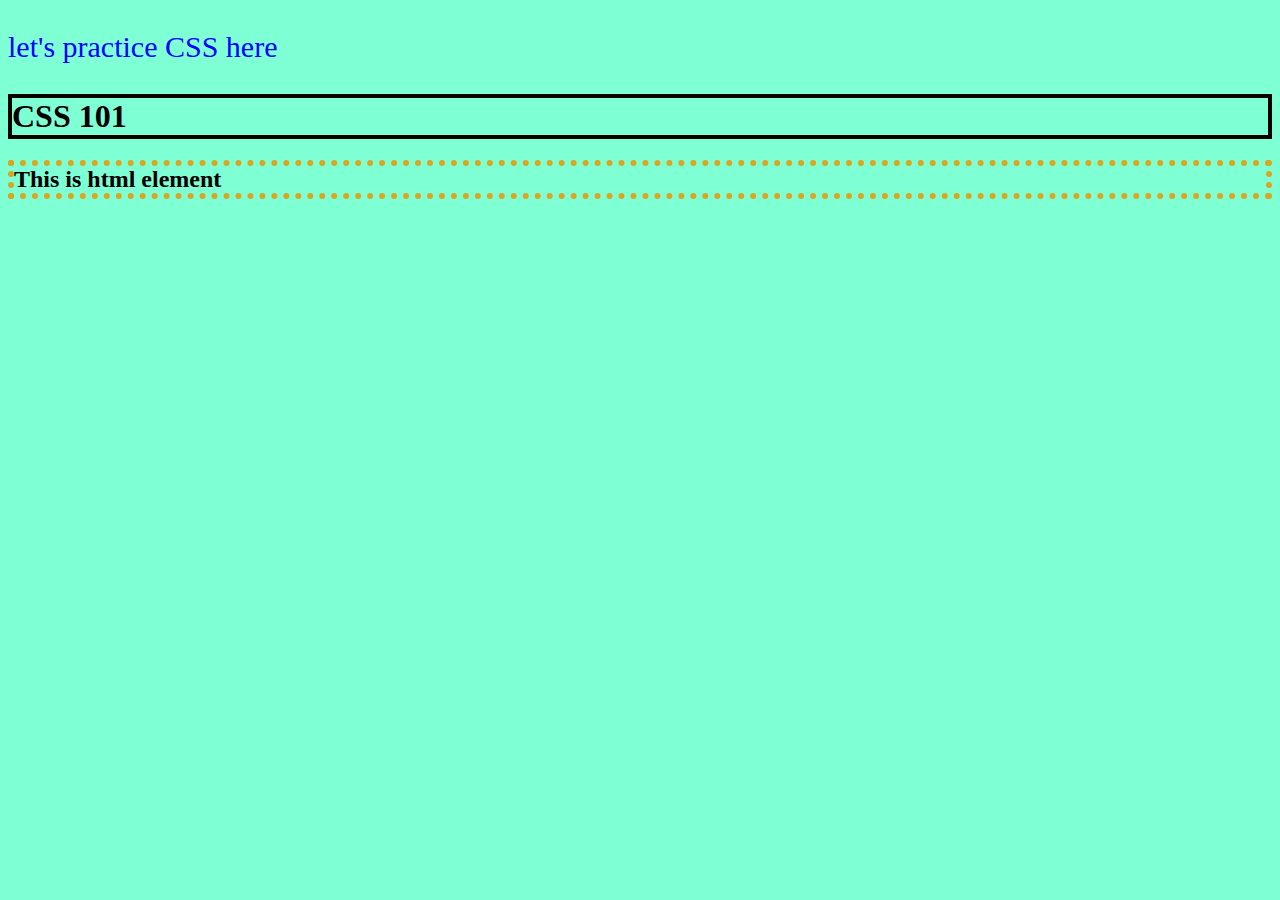
<file: index.html>
<!DOCTYPE html>
<html lang="en">
<head>
     <meta charset="UTF-8">
     <meta http-equiv="X-UA-Compatible" content="IE=edge">
     <meta name="viewport" content="width=p, initial-scale=1.0">
     <link rel="stylesheet" href="styles.css">
     <title>CSS101 Practice</title>

</head>
<body>
     <p style="color: blue; font-size: 30px;">let's practice CSS here</p>
     <h1 class="border">CSS 101</h1>
     <h2 class="bordr2">This is html element</h2>

</body>
</html>
</file>
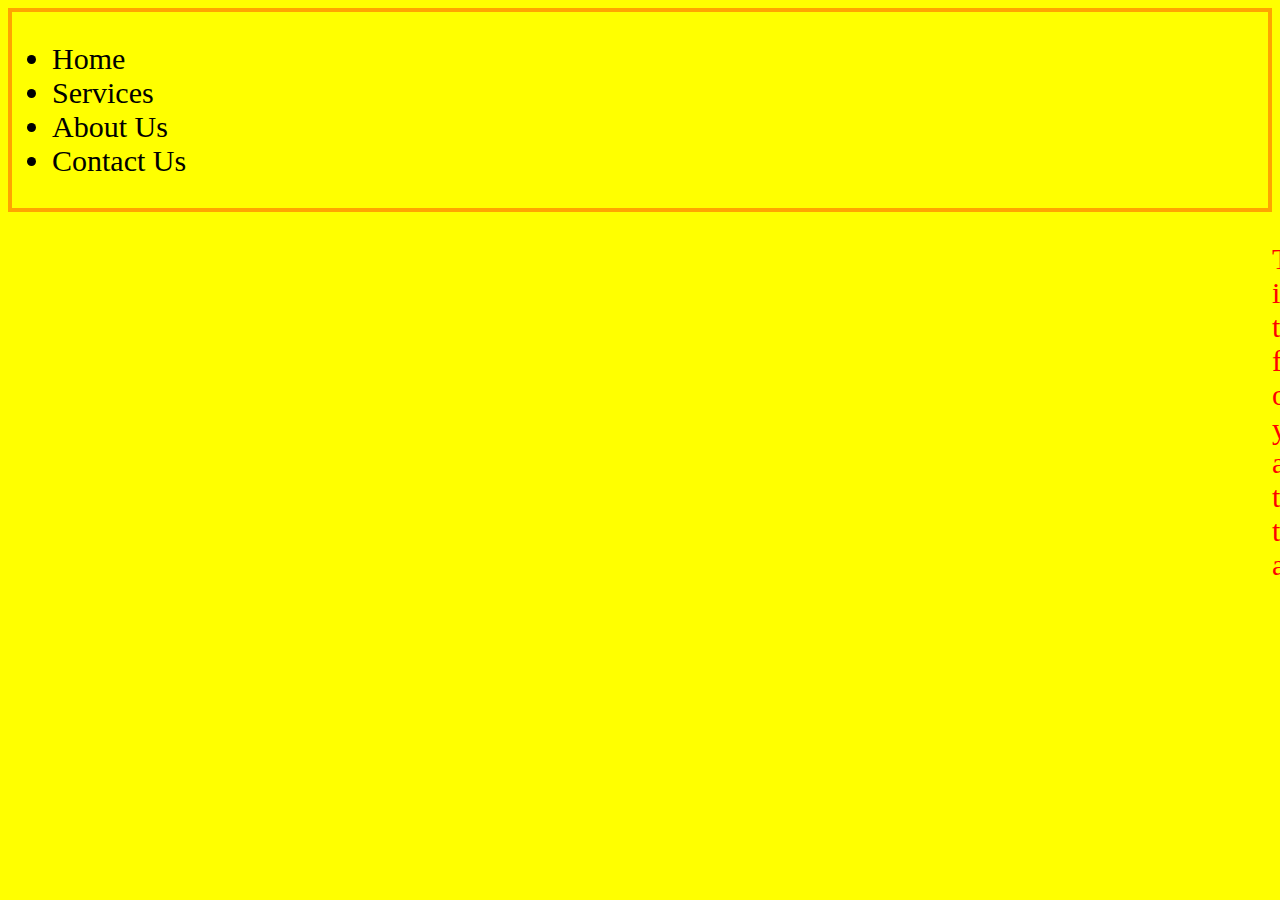
<file: Practice.html>
<!DOCTYPE html>
<html lang="en">
<head>
     <meta charset="UTF-8">
     <meta http-equiv="X-UA-Compatible" content="IE=edge">
     <meta name="viewport" content="width=u, initial-scale=1.0">
     <title>Document</title>

     <style>
          body{
               background-color: yellow;  

          }

          .heading{
               border: 4px solid orange; 
               font-size: 30px;
          }

          .heading ul li:hover{
               background-color: green;
          }
       
          .content p{
               color: red;
               font-size: 30px;
               /* align-items: center;
               justify-content: center; */
               margin-left: 100%;
               margin-right: 100%;
          }

     </style>
</head>

<body>
     <div class="heading">
          <ul>
               <li>Home</li>
               <li>Services</li>
               <li>About Us</li>
               <li>Contact Us</li>
          </ul>
     </div>

     <div class="content">
          <p>This is the final output you are trying to achieve</p>
     </div>

</body>
</html>
</file>
<file: styles.css>
body
{
     background-color: aquamarine;
}

.border
{
     border: 4px solid black;
}

.bordr2
{
     border: 6px dotted goldenrod;
}
</file>
